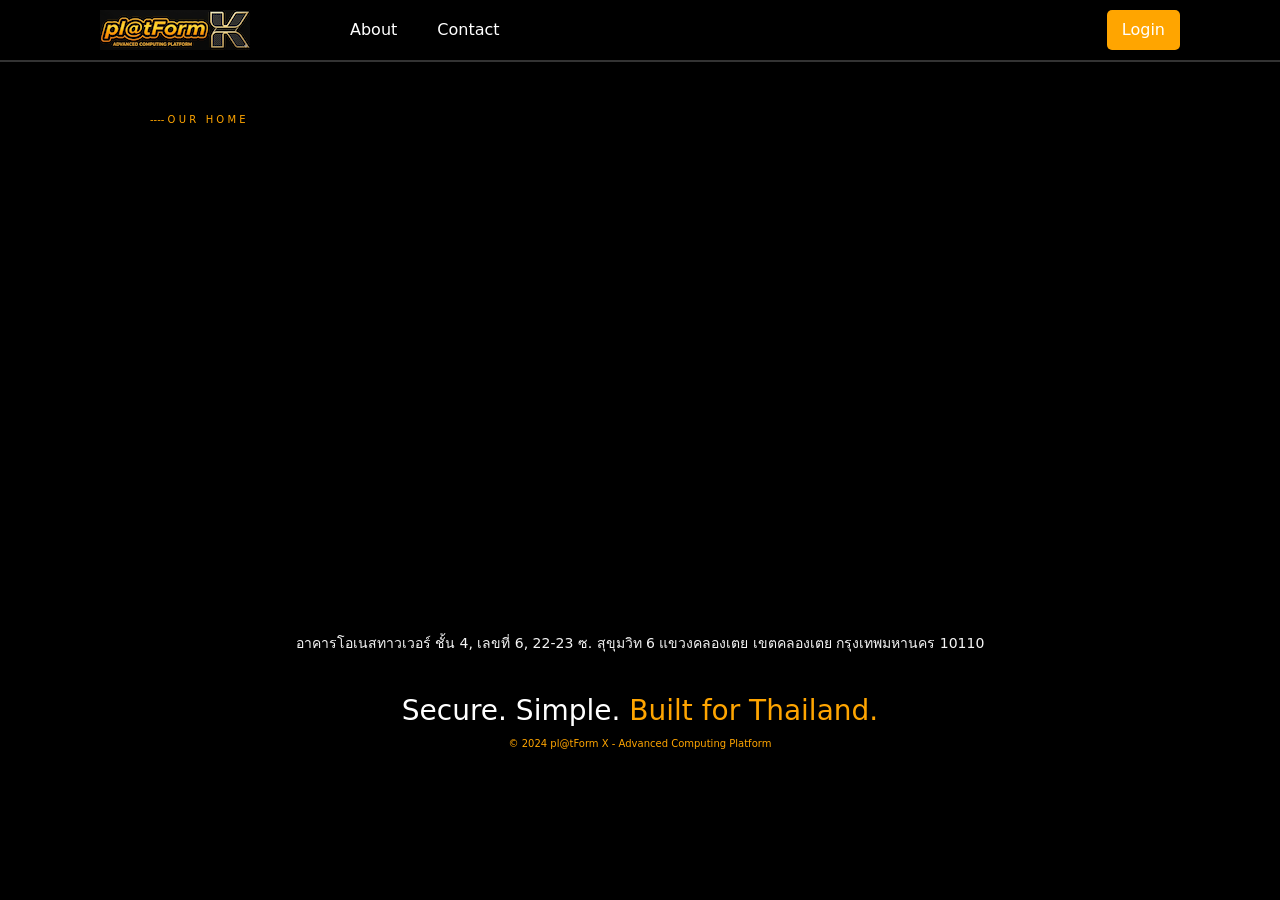
<file: address.html>
<!DOCTYPE html>
<html lang="en">

<head>
    <meta charset="UTF-8">
    <meta name="viewport" content="width=device-width, initial-scale=1.0">
    <title>pl@tForm X</title>
    <link href="https://cdn.jsdelivr.net/npm/bootstrap@5.3.8/dist/css/bootstrap.min.css" rel="stylesheet"
        integrity="sha384-sRIl4kxILFvY47J16cr9ZwB07vP4J8+LH7qKQnuqkuIAvNWLzeN8tE5YBujZqJLB" crossorigin="anonymous">
    <link rel="stylesheet" href="style.css">

</head>

<body class="px-black">

    <nav>
        <a href="index.html">
            <img src="./img/platformX-logo.png" alt="platformX-logo">
        </a>
        <!-- <h1>pl@tFormX</h1> -->
        <ul>
            <li><a href="">About</a>
                <ul>
                    <li><a href="story.html">Story</a></li>
                    <li><a href="mission.html">Mission</a></li>
                    <li><a href="team.html">Team Member</a></li>
                </ul>
            </li>
            <li><a href="">Contact</a>
                <ul>
                    <li><a href="address.html">Address</a></li>
                    <li><a href="inquery.html">Inquery</a></li>
                </ul>
            </li>
        </ul>
        <a href="" class="pxButton">Login</a>
    </nav>
    <div class="pxFlashLight">
        <p>---- O&nbsp;U&nbsp;R&nbsp;&nbsp;&nbsp;H&nbsp;O&nbsp;M&nbsp;E&nbsp;</p>
    </div>
    <div class="pxContainerAddress">
        <iframe class="pxAddress" src="https://www.google.com/maps/embed?pb=!1m14!1m8!1m3!1d1556.7103545309808!2d100.55330993579052!3d13.741345110833105!3m2!1i1024!2i768!4f13.1!3m3!1m2!1s0x30e29ed8c26865c5%3A0x8d24e002f8b96bf1!2z4Lia4Lih4LiIIOC5gOC4reC4n-C4lOC4seC4muC4muC4peC4tOC4p-C4lOC4tSDguJvguKPguLDguIHguLHguJnguIrguLXguKfguLTguJU!5e0!3m2!1sth!2sth!4v1775144523117!5m2!1sth!2sth" width="600" height="450" style="border:0;" allowfullscreen="" loading="lazy" referrerpolicy="no-referrer-when-downgrade"></iframe>      
    </div>
    <p class="pxDetailAddres">อาคารโอเนสทาวเวอร์ ชั้น 4, เลขที่ 6, 22-23 ซ. สุขุมวิท 6 แขวงคลองเตย เขตคลองเตย กรุงเทพมหานคร 10110</p>
    <div class="pxBottomUnderFlash">
        <h3 style="color: white;">Secure.&nbsp;</h3>
        <h3 style="color: white;">Simple.&nbsp; </h3>
        <h3 style="color: orange">Built for Thailand. </h3>
    </div>
    <footer class="pxFooter">
        <p>© 2024 pl@tForm X - Advanced Computing Platform</p>
    </footer>
</file>
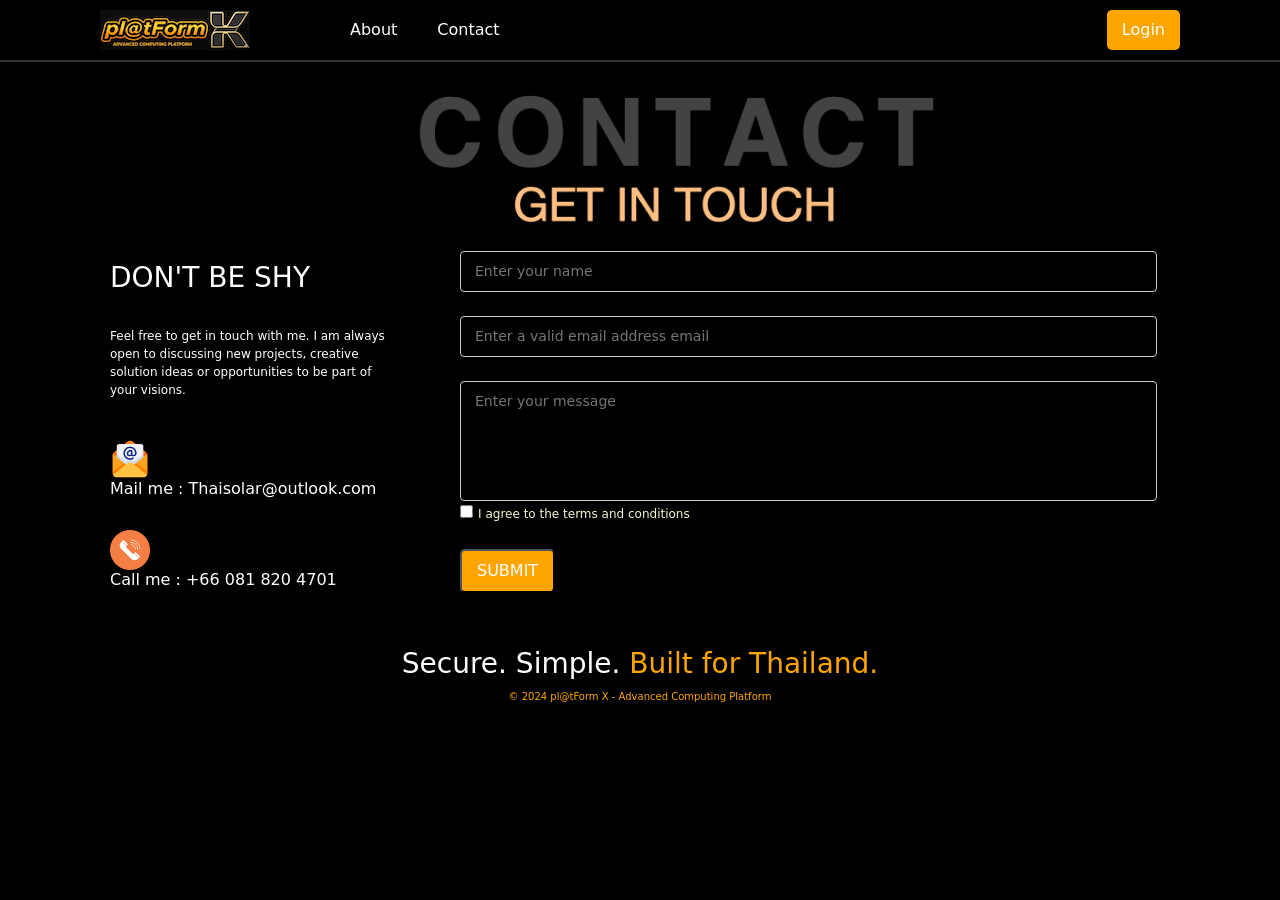
<file: inquery.html>
<!DOCTYPE html>
<html lang="en">

<head>
    <meta charset="UTF-8">
    <meta name="viewport" content="width=device-width, initial-scale=1.0">
    <title>pl@tForm X</title>
    <link href="https://cdn.jsdelivr.net/npm/bootstrap@5.3.8/dist/css/bootstrap.min.css" rel="stylesheet"
        integrity="sha384-sRIl4kxILFvY47J16cr9ZwB07vP4J8+LH7qKQnuqkuIAvNWLzeN8tE5YBujZqJLB" crossorigin="anonymous">
    <link rel="stylesheet" href="style.css">

</head>

<body class="px-black">

    <nav>
        <a href="index.html">
            <img src="./img/platformX-logo.png" alt="platformX-logo">
        </a>
        <!-- <h1>pl@tFormX</h1> -->
        <ul>
            <li><a href="">About</a>
                <ul>
                    <li><a href="story.html">Story</a></li>
                    <li><a href="mission.html">Mission</a></li>
                    <li><a href="team.html">Team Member</a></li>
                </ul>
            </li>
            <li><a href="">Contact</a>
                <ul>
                    <li><a href="address.html">Address</a></li>
                    <li><a href="inquery.html">Inquery</a></li>
                </ul>
            </li>
        </ul>
        <a href="" class="pxButton">Login</a>
    </nav>
    <div class="pxUnderFlash">
        <img src="./img/inquery.jpeg" style="width: 100%;" alt="inquery">
    </div>
    <div class="px1-2Column">
        <div class="px1Left">
            <h3>DON'T BE SHY</h3>
            <br>
            <p style="font-size: 12px;">Feel free to get in touch with me. I am always open to discussing new projects, creative solution ideas or opportunities to be part of your visions.</p>
            <br>
            <img src="./img/email.png" alt="email" width="40">
            <h6>Mail me : Thaisolar@outlook.com</h6>
            <br>
            <img src="./img/call.png" alt="call" width="40">
            <h6>Call me : +66 081 820 4701</h6>
        </div>
        <!-- <div class="px2Right"> -->
        <div>
            <div class="pxInputName">
                <input type="text" id="username" name="username" placeholder="Enter your name">
            </div>
            <br>
            <div class="pxInputEmail">
                <input type="email" id="email" name="email" placeholder="Enter a valid email address email">
            </div>
            <br>
            <div class="pxInputMessage">
                <input type="text" id="message" name="message" placeholder="Enter your message">
            </div>
            <div class="pxInputConcent">
                <input type="checkbox" id="consent" name="consent" value="agreed" required>
                <label for="consent" style="color: lightgoldenrodyellow ; font-size: 12px;">I agree to the terms and conditions</label>
            </div>
            <br>
            <button class="pxButton"> SUBMIT </button>
            <br>
        </div>
    </div>


    <div class="pxBottomUnderFlash">
        <h3 style="color: white;">Secure.&nbsp;</h3>
        <h3 style="color: white;">Simple.&nbsp; </h3>
        <h3 style="color: orange">Built for Thailand. </h3>
    </div>
    <footer class="pxFooter">
        <p>© 2024 pl@tForm X - Advanced Computing Platform</p>
    </footer>
</file>
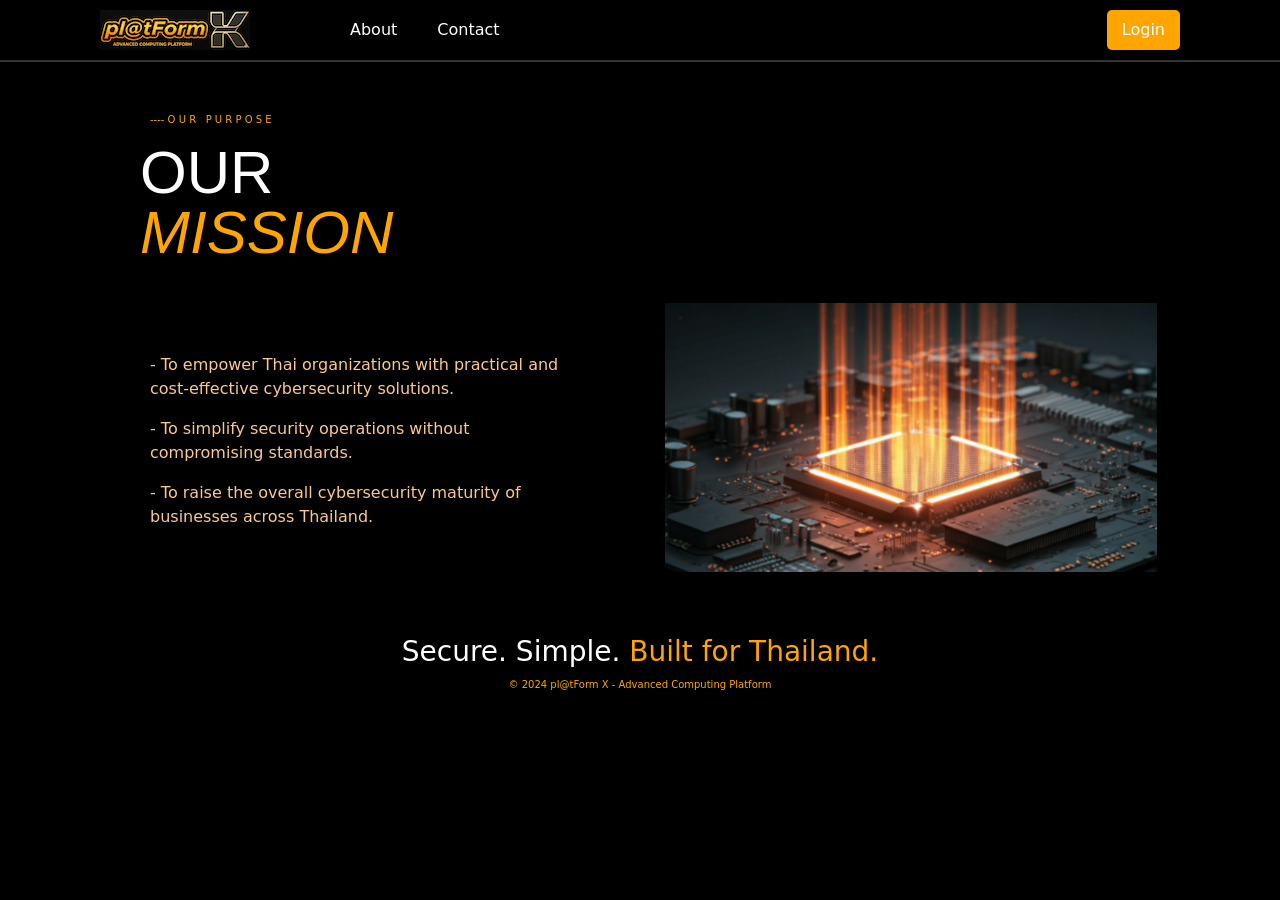
<file: mission.html>
<!DOCTYPE html>
<html lang="en">

<head>
    <meta charset="UTF-8">
    <meta name="viewport" content="width=device-width, initial-scale=1.0">
    <title>pl@tForm X</title>
    <link href="https://cdn.jsdelivr.net/npm/bootstrap@5.3.8/dist/css/bootstrap.min.css" rel="stylesheet"
        integrity="sha384-sRIl4kxILFvY47J16cr9ZwB07vP4J8+LH7qKQnuqkuIAvNWLzeN8tE5YBujZqJLB" crossorigin="anonymous">
    <link rel="stylesheet" href="style.css">

</head>

<body class="px-black">

    <nav>
        <a href="index.html">
            <img src="./img/platformX-logo.png" alt="platformX-logo">
        </a>
        <!-- <h1>pl@tFormX</h1> -->
        <ul>
            <li><a href="">About</a>
                <ul>
                    <li><a href="story.html">Story</a></li>
                    <li><a href="mission.html">Mission</a></li>
                    <li><a href="team.html">Team Member</a></li>
                </ul>
            </li>
            <li><a href="">Contact</a>
                <ul>
                    <li><a href="address.html">Address</a></li>
                    <li><a href="inquery.html">Inquery</a></li>
                </ul>
            </li>
        </ul>
        <a href="" class="pxButton">Login</a>
    </nav>
    <div class="pxFlashLight">
        <p>---- O&nbsp;U&nbsp;R&nbsp;&nbsp;&nbsp;P&nbsp;U&nbsp;R&nbsp;P&nbsp;O&nbsp;S&nbsp;E</p>
    </div>
    <div class="pxUnderFlash">
        <p class="pxUnderFlash" style="color: white;">OUR</p>
        <p class="pxUnderFlash" style="font-style: italic; color: orange;">MISSION</p>
    </div>
    <div class="pxMiddleUnderFlash">
        <div class="pxMiddleUnderFlashLeft">
            <p>- To empower Thai organizations with practical and cost-effective cybersecurity solutions.</p>
            <p>- To simplify security operations without compromising standards.</p>
            <p>- To raise the overall cybersecurity maturity of businesses across Thailand.</p>
        </div>
        <div>
            <img src="./img/mission.png" style="width: 80%;">
        </div>
    </div>
    <div class="pxBottomUnderFlash">
        <h3 style="color: white;">Secure.&nbsp;</h3>
        <h3 style="color: white;">Simple.&nbsp; </h3>
        <h3 style="color: orange">Built for Thailand. </h3>
    </div>
    <footer class="pxFooter">
        <p>© 2024 pl@tForm X - Advanced Computing Platform</p>
    </footer>
</file>
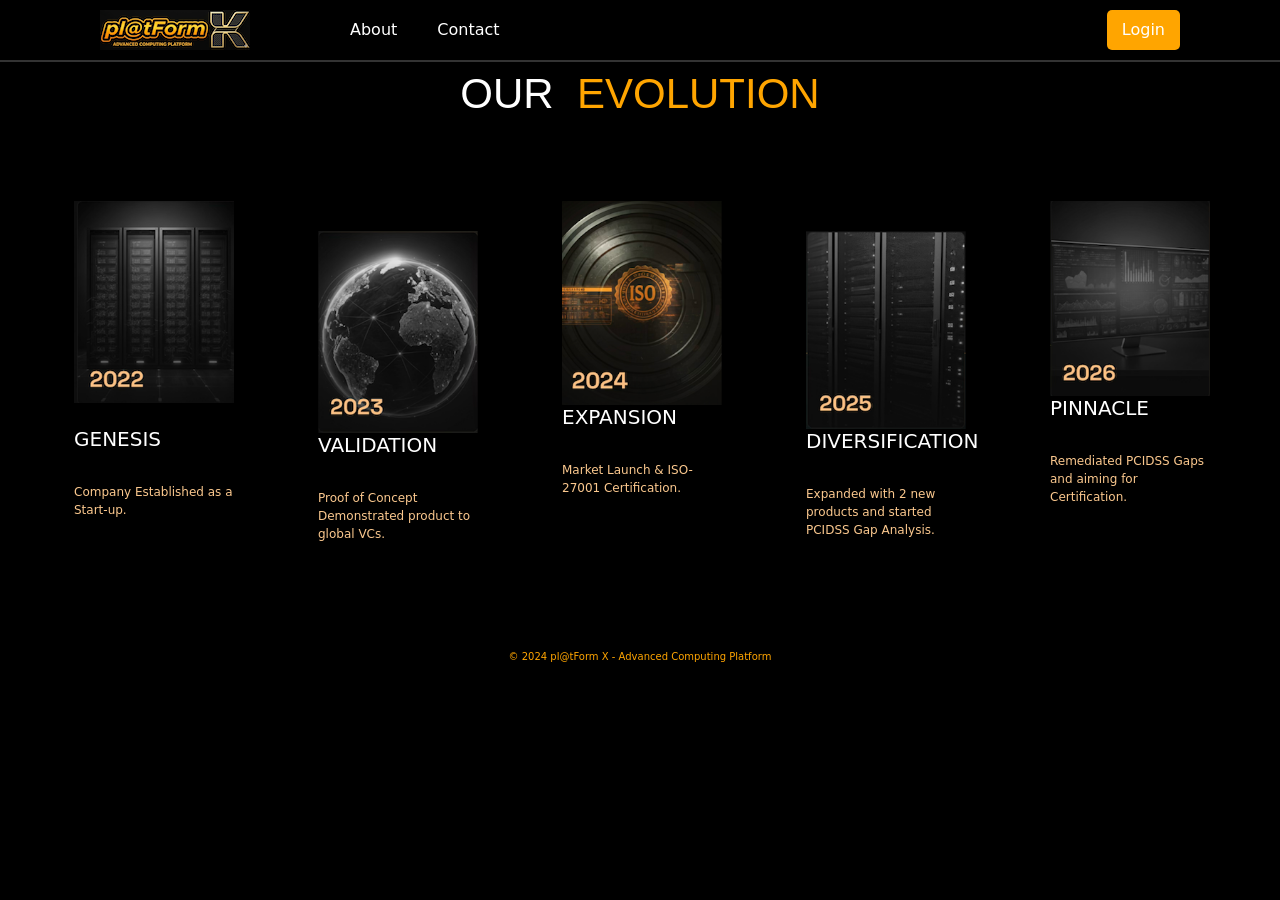
<file: story.html>
<!DOCTYPE html>
<html lang="en">

<head>
    <meta charset="UTF-8">
    <meta name="viewport" content="width=device-width, initial-scale=1.0">
    <title>pl@tForm X</title>
    <link href="https://cdn.jsdelivr.net/npm/bootstrap@5.3.8/dist/css/bootstrap.min.css" rel="stylesheet"
        integrity="sha384-sRIl4kxILFvY47J16cr9ZwB07vP4J8+LH7qKQnuqkuIAvNWLzeN8tE5YBujZqJLB" crossorigin="anonymous">
    <link rel="stylesheet" href="style.css">

</head>

<body class="px-black">
    <nav>
        <a href="index.html">
            <img src="./img/platformX-logo.png" alt="platformX-logo">
        </a>
        <!-- <img src="./img/platformX-logo.png" alt="platformX-logo"> -->
        <!-- <h1><a href="index.html">pl@tFormX</a></h1> -->
        <ul>
            <li><a href="">About</a>
                <ul>
                    <li><a href="story.html">Story</a></li>
                    <li><a href="mission.html">Mission</a></li>
                    <li><a href="team.html">Team Member</a></li>
                </ul>
            </li>
            <li><a href="">Contact</a>
                <ul>
                    <li><a href="address.html">Address</a></li>
                    <li><a href="inquery.html">Inquery</a></li>
                </ul>
            </li>
        </ul>
        <a href="" class="pxButton">Login</a>
    </nav>

    <div class="pxSameLine">
        <P style="text-align: center; color: white; font-size: 42px;"> OUR&nbsp&nbsp</p>
        <P style="text-align: center; color: orange; font-size: 42px;">EVOLUTION </p>
    </div>

    <div class="containerStory">
        <div class="pxStoryA">
            <img src="./img/2022.png" alt="2022" width="100%"
                style="object-fit: cover;">
            <br>
            <br>
            <h5>GENESIS</h5>
            <br>
            <p class="pxStoryP">Company Established as a Start-up.</p>
            <!-- <a href="#" class="view-details">Nuu Monthi <span>&rarr;</span></a> -->
        </div>
        <div class="pxStoryB">
            <img src="./img/2023.png" alt="2023" width="100%"
                style="object-fit: cover;">
            <h5>VALIDATION</h5>
            <br>
            <p class="pxStoryP">Proof of Concept Demonstrated product to global VCs.</p>
            <!-- <a href="#" class="view-details">Kiat Kiattakarn <span>&rarr;</span></a> -->
        </div>
        <div class="pxStoryA">
            <img src="./img/2024.png" alt="2024" width="100%"
                style="object-fit: cover;">
            <h5>EXPANSION</h5>
            <br>
            <p class="pxStoryP">Market Launch & ISO-27001 Certification.</p>
            <!-- <a href="#" class="view-details">Earn Paphavee <span>&rarr;</span></a> -->
        </div>
        <div class="pxStoryB">
            <img src="./img/2025.png" alt="2025" width="100%"
                style="object-fit: cover;">
            <h5>DIVERSIFICATION</h5>
            <br>
            <p class="pxStoryP">Expanded with 2 new products and started PCIDSS Gap Analysis.</p>
            <!-- <a href="#" class="view-details">Earn Paphavee <span>&rarr;</span></a> -->
        </div>
        <div class="pxStoryA">
            <img src="./img/2026.png" alt="2026" width="100%"
                style="object-fit: cover;">
            <h5>PINNACLE</h5>
            <br>
            <p class="pxStoryP">Remediated PCIDSS Gaps and aiming for Certification.</p>
            <!-- <a href="#" class="view-details">Earn Paphavee <span>&rarr;</span></a> -->
        </div>
    </div>
    <footer class="pxFooter">
        <p>© 2024 pl@tForm X - Advanced Computing Platform</p>
    </footer>
</body>

</html>
</file>
<file: style.css>
.px-black {
    background-color: black;
    margin: 0;
}

nav {
    width: 100%;
    background-color: black;
    display: flex;
    justify-content: space-between;
    align-items: center;
    padding: 10px 100px;
    border-bottom: 2px solid #333;
    box-shadow: 0px 4px 15px rgba(0, 0, 0, 0.5);
}

h1 {
    font-size: 24px;
    color: orange;
}

ul {
    display: flex;
    list-style: none;
    margin: 0;
    padding: 0;
    /*width: 100%;*/
    margin-left: 80px;
    /* justify-content: flex-end; */
    margin-right: auto;
}

ul li {
    list-style: none;
    padding: 0px 20px;
    position: relative;
}

ul li:hover>ul {
    display: block;
}

ul li a {
    text-decoration: none;
    color: #fff;
    font-size: 16px;
    transition: 0.5s ease;
}

ul li a:hover {
    color: orange;
    text-decoration: underline;
    text-underline-offset: 8px;
    text-decoration-thickness: 2px;
}

ul li ul {
    display: none;
    position: absolute;
    top: calc(100% + 10px);
    left: 0;
    background-color: #000000;
    border: 2px solid #333;
    border-radius: 5px;
    min-width: 140px;
    padding: 10px 0;
    margin: 0;
    z-index: 10;
    box-shadow: 0px 4px 15px rgba(0, 0, 0, 0.5);
}

ul li ul::before {
    content: "";
    position: absolute;
    top: -12px;
    left: 0;
    width: 100%;
    height: 12px;
}

ul li ul li {
    padding: 5px 0;
    width: 100%;
    text-align: left;
    padding-left: 15px;
}

.pxButton {
    font-size: 16px;
    text-decoration: none;
    padding: 8px 15px;
    background-color: orange;
    color: #fff;
    border-radius: 5px;
    white-space: nowrap;
    transition: 0.3s;
}

.pxButton:hover {
    color: black;
    transition: 0.3s;
}

.pxSubHead {
    background-color: black;
    /*border-top: 1px solid #333;*/
}

.pxSubHeadH2 {
    margin-left: 80px;
    background-color: black;
    color: white;
    font-style: italic;
    margin-top: 0px;
    top: 20px;
}

.pxSubHeadH6 {
    margin-left: 80px;
    background-color: black;
    color: orange;
    margin-top: 0;
    top: 0;
    padding: 0;
}

.container{
    display: flex;
    flex-direction:row;
    flex-wrap: wrap;
    gap: 20px;
    padding: 40px;
    margin-top: 50px;
    margin-bottom: 50px;
    justify-content: center;
    background-color: black;

}

.containerTeam{
    display: flex;
    flex-direction:row;
    flex-wrap: wrap;
    gap: 20px;
    padding: 40px;
    margin-top: 20px;
    margin-bottom: 20px;
    justify-content: center;
    background-color: black;

}
.product {
    flex: 1 1 calc(25% - 20px); /* กำหนดให้กว้างประมาณ 1 ใน 4 */
    min-width: 300px;      /* ขนาดเล็กที่สุดที่ยอมได้ก่อนจะตัดบรรทัด */
    background-color: #1a1a1a;
    padding: 30px;
    border-radius: 12px;
    border-left: 4px solid transparent; /* เตรียมที่ไว้สำหรับเส้นสีด้านซ้าย */
    color: #fff;
    transition: 0.3s;
    /*text-align: center;*/
}

/* สีขอบด้านซ้ายตามรูป */
.border-orange { border-left-color: orange; }
.border-blue { border-left-color: #5dade2; }
.border-yellow { border-left-color: #f1c40f; }
.border-white { border-left-color: white;}

/* จัดการเนื้อหาภายในการ์ด */
.product h3 {
    margin: 20px 0 10px;
    font-size: 1.25rem;
}

.product p {
    color: #888;
    font-size: 0.9rem;
    line-height: 1.6;
    margin-bottom: 25px;
}

.view-details {
    color: orange; /* หรือสีตามที่กำหนด */
    text-decoration: none;
    font-weight: bold;
    font-size: 0.8rem;
    text-transform: uppercase;
}

/* Hover Effect */
.product:hover {
    transform: translateY(-5px);
    background-color: #252525;
}

.pxFlashLight {
    margin-top: 50px;
    margin-left: 150px;
    color: orange;
    font-size: 10px;
}

.pxUnderFlash {
    top: 0px;
    margin-top: 0px;
    margin-bottom: 0px;
    margin-left: 70px;
    /*margin: 0px;*/
    padding:0px;
    font-family: Arial, Helvetica, sans-serif; 
    color: red;
    font-size: 60px; 
    line-height: 1.0;
}

.pxMiddleUnderFlash{
    /*top: 20px;*/
    margin-top: 40px;
    display: grid;
    grid-template-columns: repeat(2, 1fr); /* 2 คอลัมน์ */
    gap: 50px;
    background-color: black;
    color: darkorange;
}

.pxMiddleUnderFlashLeft{
    padding: 50px;
    margin-left: 100px;
    color: rgba(251, 200, 142, 1);
}

.pxBottomUnderFlash{
    margin-top: 40px;
    display: flex;
    justify-content: center;
}

.pxContainerAddress{
    display: flex;
    justify-content: center;
    align-content: center;
}

.pxAddress{
    width: 80%;
    padding: 10px;
    margin-top: 40px;
    filter: invert(80%);
}

.pxDetailAddres{
    font-size: 14px;
    color: whitesmoke;
    text-align: center;
}

.pxFooter{
    color: orange;
    /*min-height: 100vh;*/
    font-size: 10px;
    text-align: center;
}

.px1-2Column{
    display: grid;
    grid-template-columns: 1fr 2fr;
    gap: 50px;
    background-color: black;
    color: darkorange;
}

.px1Left{
    padding: 10px;
    margin-left: 100px;
    color: white;
}


.pxInputName{
    width: 100%;           /* ปรับความกว้างตาม Container */
    max-width: 85%;      /* จำกัดความกว้างสูงสุด */
    padding: 8px 12px;     /* เว้นระยะห่างข้างในให้นิ้วกดง่ายหรืออ่านง่าย */
    border: 1px solid #ccc; /* กรอบสีเทา (ปรับเข้มอ่อนได้ที่นี่) */
    border-radius: 4px;    /* ลบมุมให้ดูละมุนขึ้น */
    outline: none;         /* เอาขอบสีฟ้ามาตรฐานของ Browser ออก */
    font-size: 14px;
    transition: 0.3s;
    background-color: black;
    color: white;
}

.pxInputName input {
    width: 100%;
    background-color: black;
    color: white;
    border: none;
    outline: none;
}

.pxInputEmail{
    width: 100%;           /* ปรับความกว้างตาม Container */
    max-width: 85%;      /* จำกัดความกว้างสูงสุด */
    padding: 8px 12px;     /* เว้นระยะห่างข้างในให้นิ้วกดง่ายหรืออ่านง่าย */
    border: 1px solid #ccc; /* กรอบสีเทา (ปรับเข้มอ่อนได้ที่นี่) */
    border-radius: 4px;    /* ลบมุมให้ดูละมุนขึ้น */
    outline: none;         /* เอาขอบสีฟ้ามาตรฐานของ Browser ออก */
    font-size: 14px;
    transition: 0.3s;
    background-color: black;
    color: white;
}

.pxInputEmail input {
    width: 100%;
    background-color: black;
    color: white;
    border: none;
    outline: none;
}

.pxInputMessage{
    width: 100%;
    height: 120px;           /* ปรับความกว้างตาม Container */
    max-width: 85%;      /* จำกัดความกว้างสูงสุด */
    padding: 8px 12px;     /* เว้นระยะห่างข้างในให้นิ้วกดง่ายหรืออ่านง่าย */
    border: 1px solid #ccc; /* กรอบสีเทา (ปรับเข้มอ่อนได้ที่นี่) */
    border-radius: 4px;    /* ลบมุมให้ดูละมุนขึ้น */
    outline: none;         /* เอาขอบสีฟ้ามาตรฐานของ Browser ออก */
    font-size: 14px;
    transition: 0.3s;
    background-color: black;
    color: white;
}

.pxInputMessage input {
    width: 100%;
    background-color: black;
    color: white;
    border: none;
    outline: none;
}

.productCircle {
    /* 1. กำหนดขนาด กว้าง-สูง ให้เท่ากัน */
    width: 250px;
    height: 250px;
    
    /* 2. ทำให้เป็นวงกลม */
    border-radius: 50%;
    
    /* 3. จัดการเนื้อหาให้อยู่กลางวงกลม */
    display: flex;
    flex-direction: column;
    justify-content: center;
    align-items: center;
    text-align: center;

    /* ค่าเดิมของคุณ */
    background-color: #1a1a1a;
    padding: 4px;
    color: #fff;
    transition: 0.3s;
    border: 4px solid transparent; /* เปลี่ยนจาก border-left เป็น border รอบวง */
    display: block;
    margin: 0 auto;
}

.containerStory{
    display: flex;
    flex-direction:row;
    flex-wrap: wrap;
    gap: 20px;
    padding: 40px;
    margin-top: 10px;
    margin-bottom: 20px;
    justify-content: center;
    background-color: black;

}
.pxStoryA {
    flex: 1 1 calc(20% - 20px); /* กำหนดให้กว้างประมาณ 1 ใน 4 */
    min-width: 200px;      /* ขนาดเล็กที่สุดที่ยอมได้ก่อนจะตัดบรรทัด */
    background-color:black;
    padding-top: 10px;
    padding-right: 30px;
    padding-bottom: 30px;
    padding-left: 30px;
    border-radius: 12px;
    border-left: 4px solid transparent; /* เตรียมที่ไว้สำหรับเส้นสีด้านซ้าย */
    color: #fff;
    transition: 0.3s;
    /*text-align: center;*/
}

.pxStoryB {
    flex: 1 1 calc(20% - 20px); /* กำหนดให้กว้างประมาณ 1 ใน 4 */
    min-width: 200px;      /* ขนาดเล็กที่สุดที่ยอมได้ก่อนจะตัดบรรทัด */
    background-color: black;
    padding-top: 40px;
    padding-right: 30px;
    padding-bottom: 30px;
    padding-left: 30px;
    border-radius: 12px;
    border-left: 4px solid transparent; /* เตรียมที่ไว้สำหรับเส้นสีด้านซ้าย */
    color: #fff;
    transition: 0.3s;
    /*text-align: center;*/
}

.pxSameLine{
    display: flex;
    flex-direction: row;
    justify-content: center;
    font-family:Verdana, Geneva, Tahoma, sans-serif;
    /*font-family: 'Montserrat', sans-serif;*/
}

.pxStoryP{
    color: rgba(251, 200, 142, 1);
    font-size: 12px;
}
</file>
